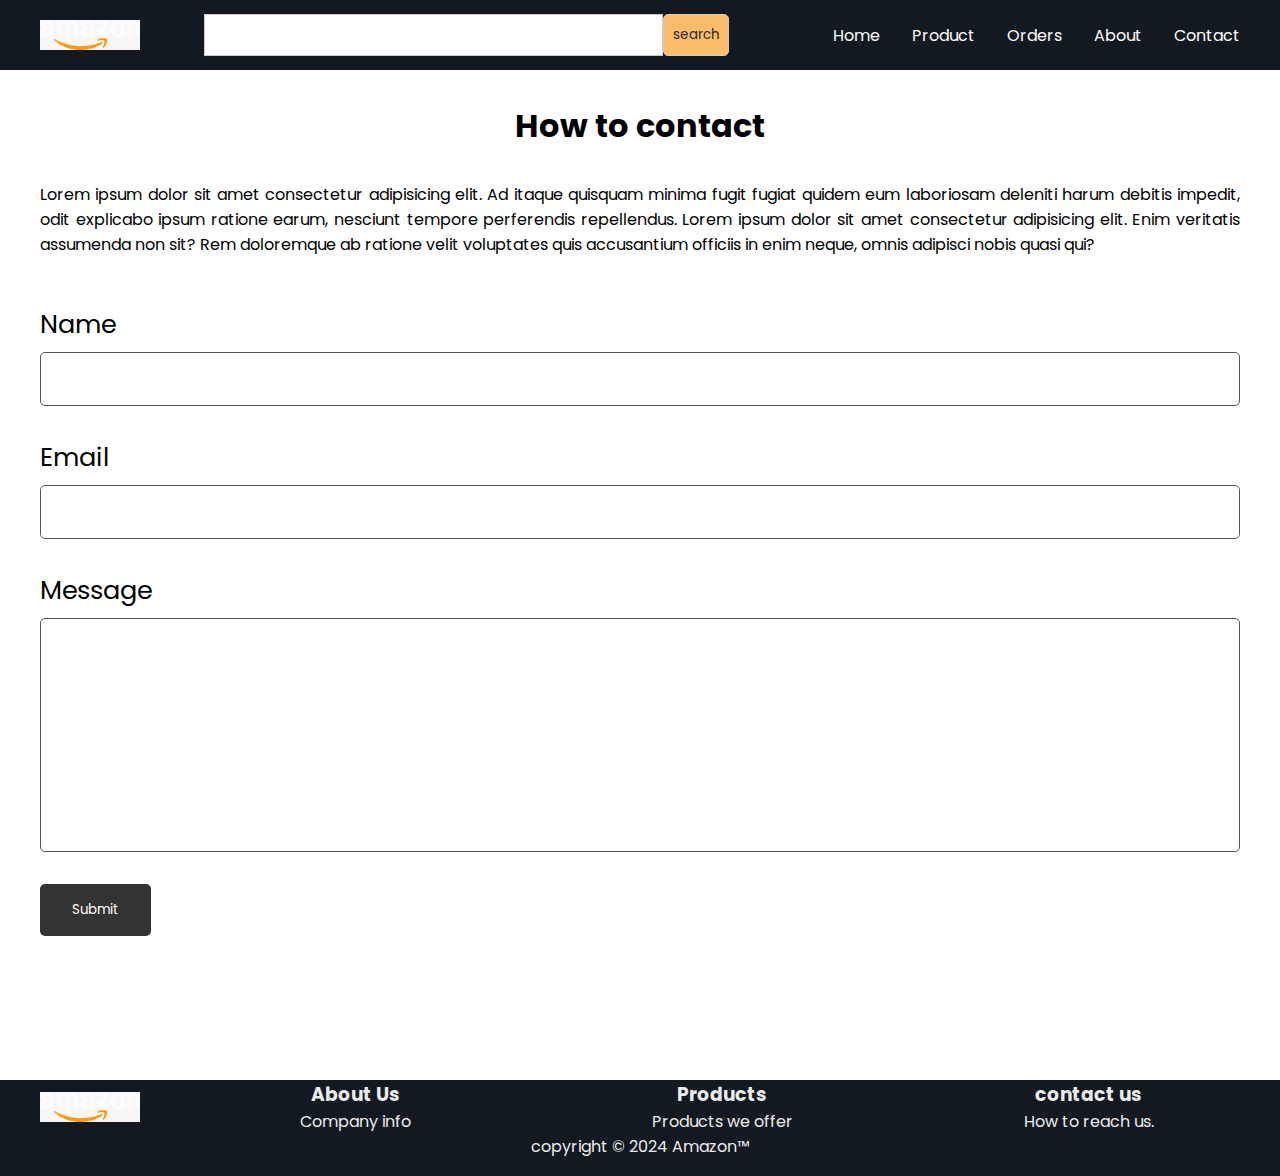
<file: Contact.html>
<!DOCTYPE html>
<html lang="en">
<head>
    <meta charset="UTF-8">
    <meta name="viewport" content="width=device-width, initial-scale=1.0">
    <title>Amazon.com - Contact</title>
    <link rel="stylesheet" href="styles.css">
</head>
<body>
    <header>
        <div class="header-wrapper">
            <img class="logo" src="./images/IMG-20240222-WA0002.jpg" alt="Amazon logo">
            <div class="search">
                <input class="search-input" type="text">
                <button class="search-button">search</button>

            </div>
            <nav>
                <ul>
                    <li><a href="Home.html">Home</a></li>
                    <li><a href="products.html">Product</a></li>
                    <li><a href="orders.html">Orders</a></li>
                    <li><a href="about.html">About</a></li>
                    <li><a href="contact.html">Contact</a></li>
                </ul>
            </nav>
        </div>
    </header>

    <div class="container">
        <h1 class="heading">How to contact</h1>
        <p>
            Lorem ipsum dolor sit amet consectetur adipisicing elit. Ad itaque quisquam minima fugit fugiat quidem eum laboriosam deleniti harum debitis impedit, odit explicabo ipsum ratione earum, nesciunt tempore perferendis repellendus.
            Lorem ipsum dolor sit amet consectetur adipisicing elit. Enim veritatis assumenda non sit? Rem doloremque ab ratione velit voluptates quis accusantium officiis in enim neque, omnis adipisci nobis quasi qui?
        </p>
        <form id="form">
            <div class="input-container">
                <label for="name">Name</label>
                <input type="text" id="name" name="name" required />
            </div>
            <div class="input-container">
                <label for="email">Email</label>
                <input type="email" id="email" name="email" required />
            </div>
            <div class="input-container">
                <label for="message">Message</label>
                <textarea name="massage" id="message" cols="4" rows="10"></textarea>
            </div>
            <button>Submit</button>
        </form>
    </div>
    <footer>
        <div class="footer-wrapper">
            <img class="logo" src="./images/IMG-20240222-WA0002.jpg" alt="Amazon logo">
            <div class="footer-section">
                <h3>About Us</h3>
                <p>Company info</p>
            </div>
            <div class="footer-section">
                <h3>Products</h3>
                <p>Products we offer</p>
            </div>
            <div class="footer-section">
                <h3>contact us</h3>
                <p>How to reach us.</p>
            </div>

        </div>
        <p>copyright &copy; 2024 Amazon&trade;</p>
    </footer>
</body>
</html>
</file>
<file: styles.css>
@import url('https://fonts.googleapis.com/css2?family=Poppins:wght@300;400;500;600;700&display=swap');

*{
    margin: 0;
    font-family: 'Poppins', sans-serif;
}

body {
    position: relative;
    min-height: 100vh;
}
.container {
    max-width: 1200px;
    margin: 0 auto;
    padding-bottom: 12rem;
    text-align: justify;
}
.container p {
    margin-top: 2rem;
}
.container img {
    display: block;
    margin: 2rem auto;
    align-self: center;
}

header {
    height: 70px;
    background-color: #131921;
    display: flex;
    justify-content: center;
    align-items: center;       
}

.header-wrapper {    
    display: flex;
    justify-content: space-between;
    max-width: 1200px;
    width: 100%;
    align-items: center;
    gap: 4rem;
}

.logo {
    width: 100px;
}

nav ul {
    display: flex;
    list-style: none;
    gap: 2rem;
}

ul a {
    color: white;
    text-decoration: none;    
}

.search {    
    display: flex;
    justify-content: center;
    align-items: center;
    align-content: center;
    flex: 1;
}
.search-input {
    width: 100%;
    height: 40px;
    border: 1px solid #ccc;
    padding: 0 10px;
}
.search-button {
    width: 40px;
    height: 42px;
    background-color: #febd68;
    border: 1px solid #ccc;
    display: flex;
    justify-content: center;
    align-items: center;
    align-content: center;
    color: #232323;
}

.heading {
    margin-top: 2rem;
    text-align: center;
}

form {
    margin: 3rem 0;
    display: flex;
    flex-direction: column;
    row-gap: 2rem;
   }
   
.input-container {
    display: flex;
    flex-direction: column;
    row-gap: 0.5rem;
}
   
.input-container label { font-size: 1.6rem; }
   
.input-container input, textarea {
    padding: 1rem 2rem;
    border-radius: 5px;
    border: 1px solid #555;
    resize: none;
}
   
button {
    align-self: flex-start;
    padding: 1rem 2rem;
    border-radius: 5px;
    border: none;
    background: #333;
    color: #fff;
    cursor: pointer;
}

.products-container {
   display: flex;
}


.product-card {
    background-color: #fff;
    display: flex;
    flex-direction: column;
    align-items: center;
    border: 1px solid #ccc;
    padding: 10px;
    width: 300px;
    margin-left: auto;
    margin-right: auto;
    margin-top: 60px;
}

.product-image {
    width: 100%;
    height: 200px;
    margin-bottom: 10px;
    text-align: center;
}

.product-image img {
    max-width: 100%;
    max-height: 100%;
}

.product-title {
    font-size: 24px;
    margin: 0;
    text-align: center;
}

.product-price {
    font-size: 20px;
    margin: 0;
    text-align: center;
}

.add-to-cart-btn,
.view-btn {
    background-color: cornflowerblue;
    color: #fff;
    border: none;
    padding: 10px 20px;
    margin: 10px;
    cursor: pointer;
    border-radius: 3px;
    transition: all 0.25s ease;
}

.add-to-cart-btn:hover,
.view-btn:hover { 
    opacity: 0.8;
}

table {
    font-family: arial, sans-serif;
    border-collapse: collapse;
    width: 100%;
  }
  
  td, th {
    border: 1px solid #dddddd;
    text-align: left;
    padding: 8px;
  }
  
  tr:nth-child(even) {
    background-color: #dddddd;
  }

footer {
    height: 6rem;
    background-color: #131921;  
    position: absolute;
    bottom: 0;
    width: 100%;
    color: #ebeded;
    text-align: center;    
}

.footer-wrapper {    
    display: flex;
    justify-content: space-between;
    max-width: 1200px;
    width: 100%;
    align-items: center;
    gap: 4rem;
    margin: 0 auto;
}
.footer-section {
    flex: 1;    
}
</file>
